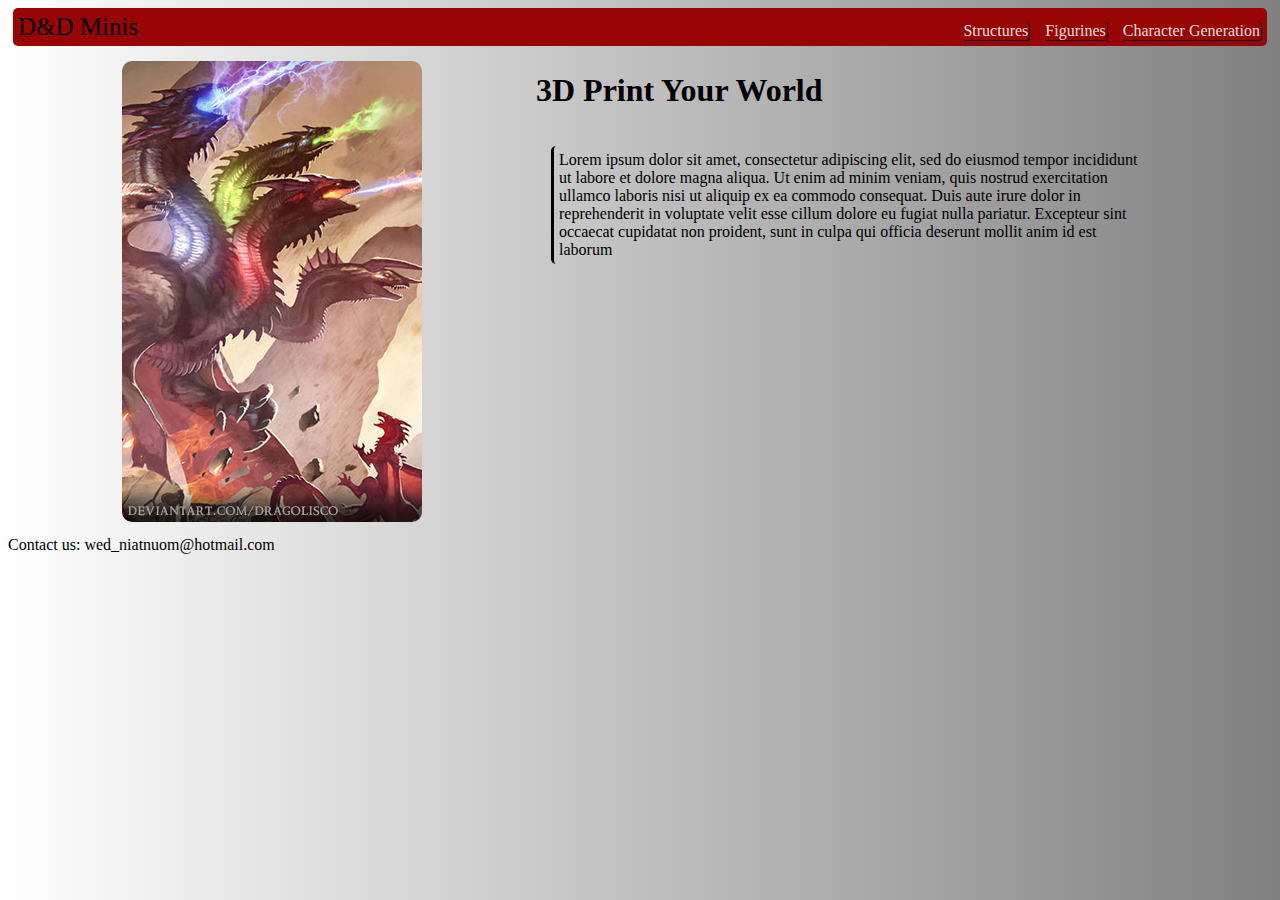
<file: index.html>
<!DOCTYPE html>
<html>
    
<head> 
    <title>Dungeons &amp; Dragons</title>
    <link rel="stylesheet" href="style.css">
</head>
    
<body>
     <nav class="navContainer">
         <div class="logo">
             <div id="mainlogo">D&amp;D Minis</div>
         </div>
         <div class="navLinks">
             <a href="buildings.html" style="text-decoration:none" id="navstructures">Structures</a>
             <a href="figures.html" style="text-decoration:none" id="navfigures">Figurines</a>
             <a href="https://dnd-here.herokuapp.com/login" style="text-decoration:none">Character Generation</a>
         </div>
     </nav>
    <div class="mainBody">
        <div class="mainImg">
            <img src="tiamat.jpg" class="mainPic">
        </div>
        <div class="intro">
            <h1>3D Print Your World</h1>
            <p class="about">
                Lorem ipsum dolor sit amet, consectetur adipiscing elit, sed do eiusmod tempor incididunt                   ut labore et dolore magna aliqua. Ut enim ad minim veniam, quis nostrud exercitation                       ullamco laboris nisi ut aliquip ex ea commodo consequat. Duis aute irure dolor in                           reprehenderit in voluptate velit esse cillum dolore eu fugiat nulla pariatur. Excepteur                     sint occaecat cupidatat non proident, sunt in culpa qui officia deserunt mollit anim id                     est laborum
            </p>
        </div>
    </div>
    <footer class="footer">
        <div class="email">Contact us: wed_niatnuom@hotmail.com</div>
    </footer>



    <script src="script.js"></script>
</body>
    
</html>
</file>
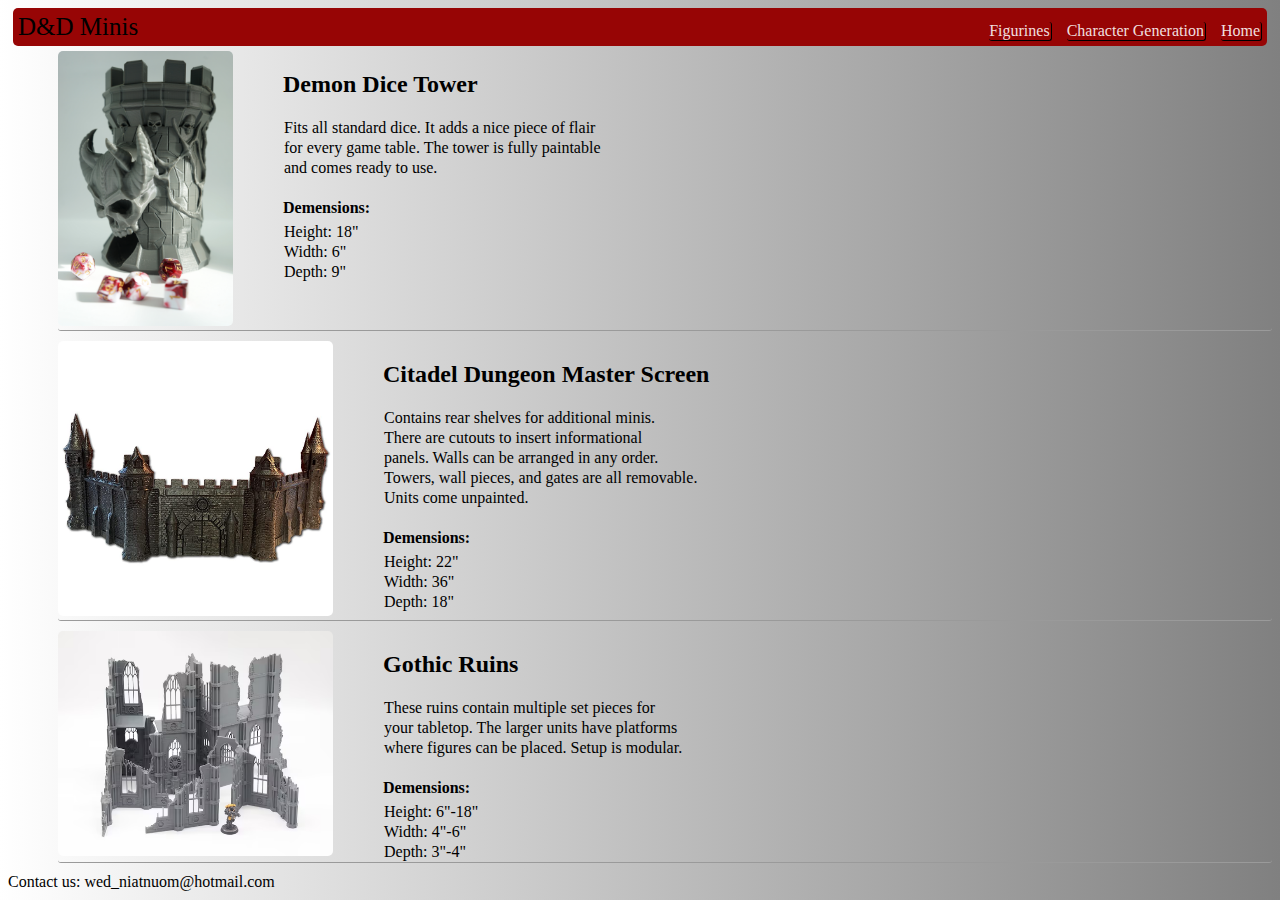
<file: buildings.html>
<!DOCTYPE html>
<html>
    
<head> 
    <title>Dungeons &amp; Dragons: Buildings</title>
    <link rel="stylesheet" href="style.css">
</head>
    
<body>
    <nav class="navContainer">
        <div class="logo">
            <div id="test">D&amp;D Minis</div>
        </div>
        <div class="navLinks">
            <a href="figures.html" style="text-decoration:none">Figurines</a>
            <a href="https://dnd-here.herokuapp.com/login" style="text-decoration:none">Character Generation</a>
            <a href="index.html" style="text-decoration:none">Home</a>
        </div>
    </nav>
    <div class="fieldrows">
        <div>
            <img class="imgb1" src="demon-dice-tower.jpg">
        </div>
        <div class="buildingDescriptions">
            <h2>Demon Dice Tower</h2>
            <p class="descText">Fits all standard dice. It adds a nice piece of flair </p>
            <p class="descText">for every game table. The tower is fully paintable </p>
            <p class="descText">and comes ready to use.</p>
            <h4>Demensions:</h4>
            <p class="descText">Height: 18"</p>
            <p class="descText">Width: 6"</p>
            <p class="descText">Depth: 9"</p>
        </div>
    </div>
    <div class="fieldrows">
        <div>
            <img class="imgb2" src="citadel-dm-screen.jpg">
        </div>
        <div class="buildingDescriptions">
            <h2>Citadel Dungeon Master Screen</h2>
            <p class="descText">Contains rear shelves for additional minis.</p>
            <p class="descText">There are cutouts to insert informational</p>
            <p class="descText">panels. Walls can be arranged in any order.</p>
            <p class="descText">Towers, wall pieces, and gates are all removable.</p>
            <p class="descText">Units come unpainted.</p>
            <h4>Demensions:</h4>
            <p class="descText">Height: 22"</p>
            <p class="descText">Width: 36"</p>
            <p class="descText">Depth: 18"</p>
        </div>
    </div>
    <div class="fieldrows">
        <div>
            <img class="imgb3" src="gothic-ruins.jpg">
        </div>    
        <div class="buildingDescriptions">
            <h2>Gothic Ruins</h2>
            <p class="descText">These ruins contain multiple set pieces for </p>
            <p class="descText">your tabletop. The larger units have platforms</p>
            <p class="descText">where figures can be placed. Setup is modular.</p>
            <h4>Demensions:</h4>
            <p class="descText">Height: 6"-18"</p>
            <p class="descText">Width: 4"-6"</p>
            <p class="descText">Depth: 3"-4"</p>
        </div>
    </div>
    <footer class="footer">
        <div class="email">Contact us: wed_niatnuom@hotmail.com</div>
    </footer>

    <script src="script.js"></script>
    
    
</body>
    
</html>
</file>
<file: style.css>
body {
    background-image: linear-gradient(to right, white, gray);

}

h4 {
    margin-bottom: 5px;
}

.navContainer {
    display: flex;
    justify-content: space-between;
    flex-wrap: nowrap;
    align-items: flex-end;
    background-color: rgb(151, 5, 5);
    border-radius: 5px;
    padding: 5px;
    margin: 5px;
}

.logo {
    font-size: 25px;
    font-family: 'Trebuchet MS';
}

.navLinks {
    display: flex;
    justify-content: space-evenly;
    gap: 15px;
}

nav a{
    color: rgba(255, 255, 255, 0.884);
    border-right: 1px solid;
    border-bottom: 1px solid;
    border-radius: 3px;
    border-color: black;
    padding-right: 1px;
}

.mainBody{
    display: flex;
    justify-content: space-evenly;
    align-content: flex-end;
}

.mainPic {
    border-radius: 20px;
    padding: 10px;
}

.intro {
    display: flex;
    flex-direction: column;
    max-width: 50%;
    justify-content: left;
}

.about {
    border-left: 3px solid;
    padding: 5px;
    border-radius: 5px;
    margin: 15px;
}

.fieldrows {
    display:flex;
    justify-content: left;
    margin-left: 50px;
    margin-bottom: 10px;
    border-bottom: 1px outset;
    border-radius: 3px;
}

.buildingDescriptions {
    display: flex;
    flex-direction: column;
    align-items: left;
    margin-left: 50px;
}

.descText {
    margin: 1px;
}

.imgb1 {
    width: 175px;
    height: 275px;
    border-radius: 5px;
}

.imgb2 {
    width: 275px;
    height: 175 px;
    border-radius: 5px;
}

.imgb3 {
    width: 275px;
    height: 225px;
    border-radius: 5px;
}
</file>
